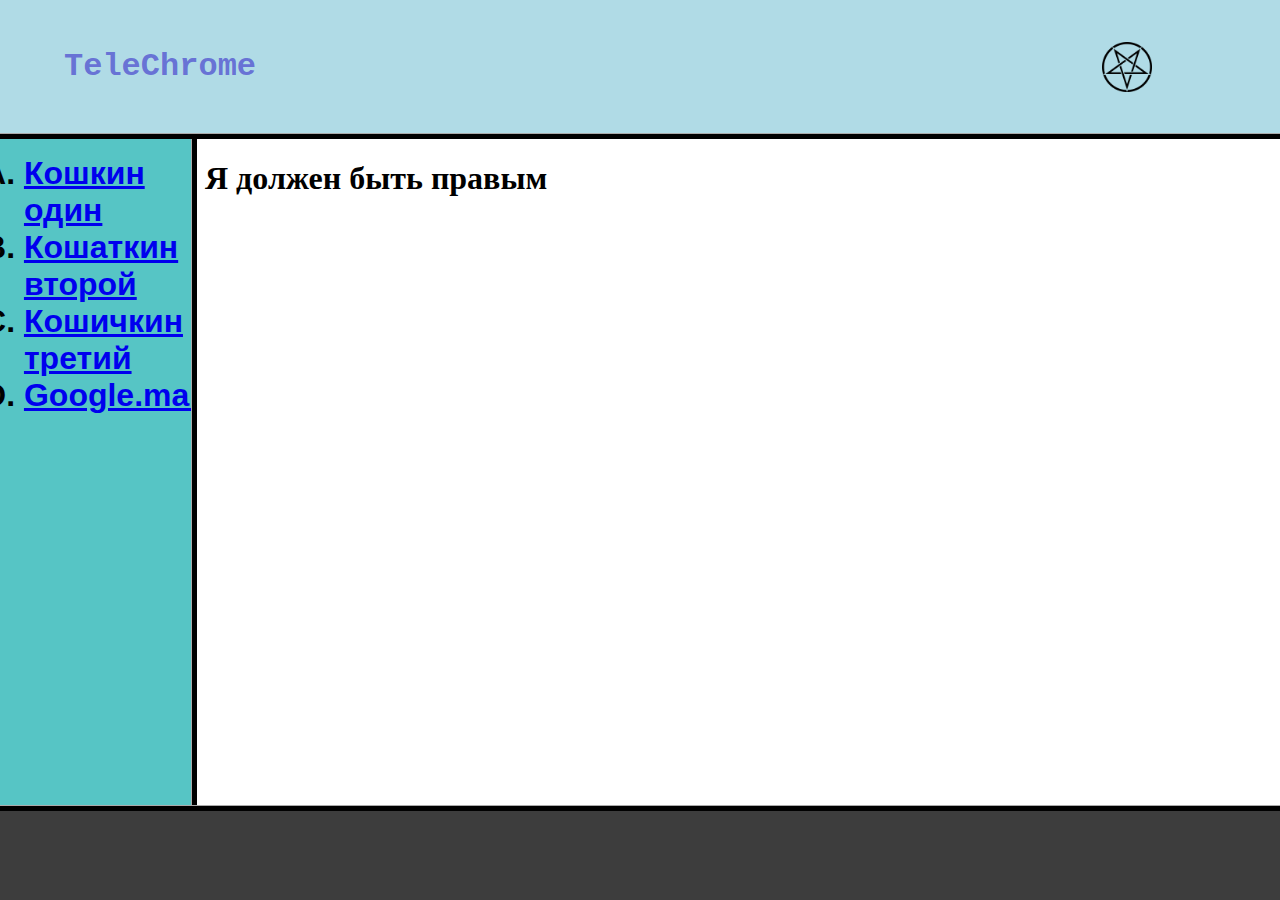
<file: index.html>
<!DOCTYPE html>
<html lang="en">
<head>
    <meta charset="UTF-8">
    <meta name="viewport" content="width=device-width, initial-scale=1.0">
    <link rel="stylesheet" href="style.css">
    <title>Document</title>
</head>
<frameset rows="15%,75%,10%" noresize bordercolor="black">
    <frame src="headerframe.html" name="header" ></frame>
    <frameset cols="15%,85%">
        <frame src="leftcontent.html" name="left" target="main"></frame>
        <frame src="maincontent.html" name="main"></frame>
    </frameset>
    <frameset rows="10%">
        <frame src="footerframe.html" name="footer"></frame>
    </frameset>
</frameset>



<body>

</body>
</html>
</file>
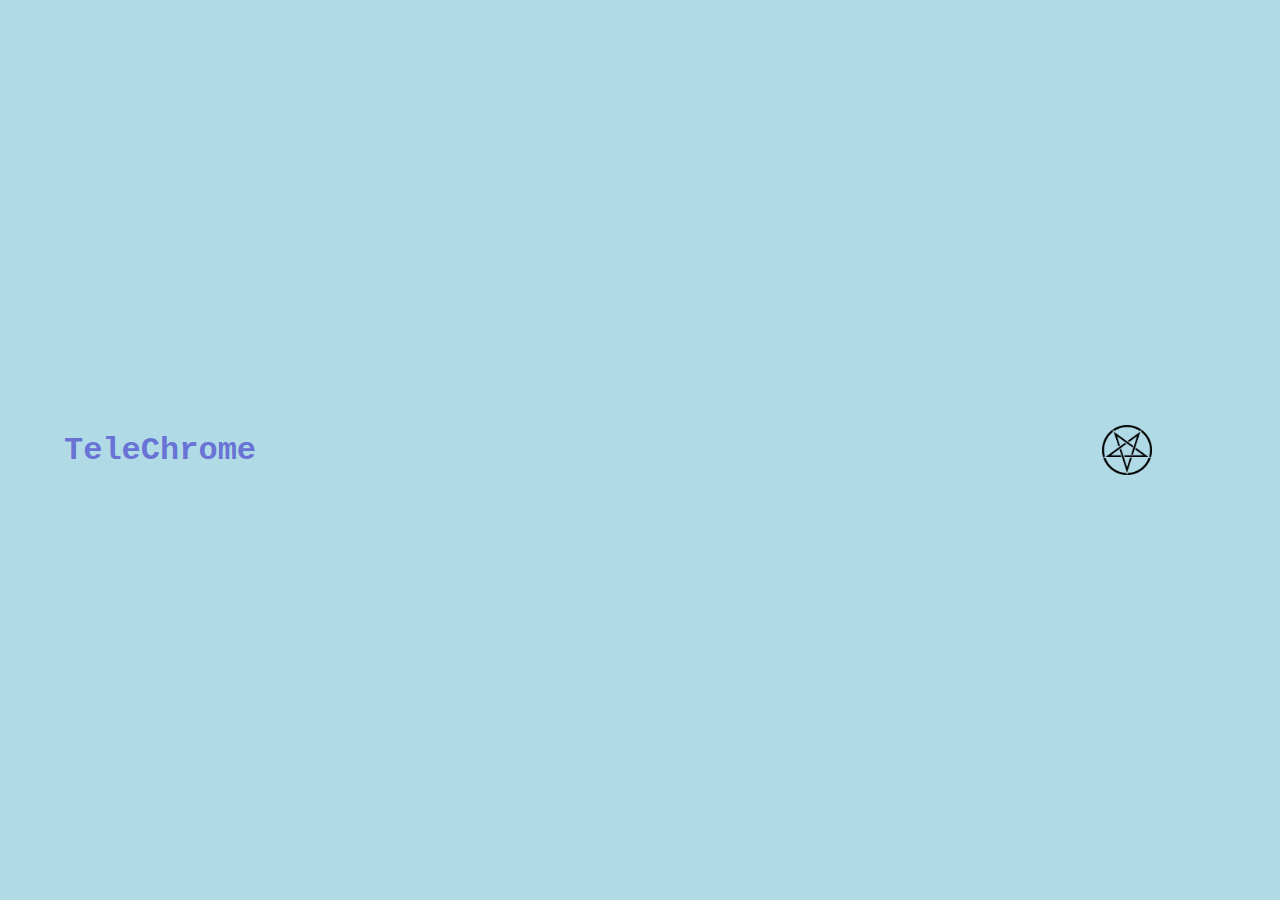
<file: headerframe.html>
<!DOCTYPE html>
<html lang="en">
<head>
    <meta charset="UTF-8">
    <meta name="viewport" content="width=device-width, initial-scale=1.0">
    <link rel="stylesheet" href="style.css">

    <title>Document</title>
</head>
<body>
    <div class="wrapper">
        <div class="header">
            <div class="header-content">
                TeleChrome
            </div>
            <div class="header-logo">
                <a href="/"></a>
            </div>
        </div>
    </div>
</body>
</html>
</file>
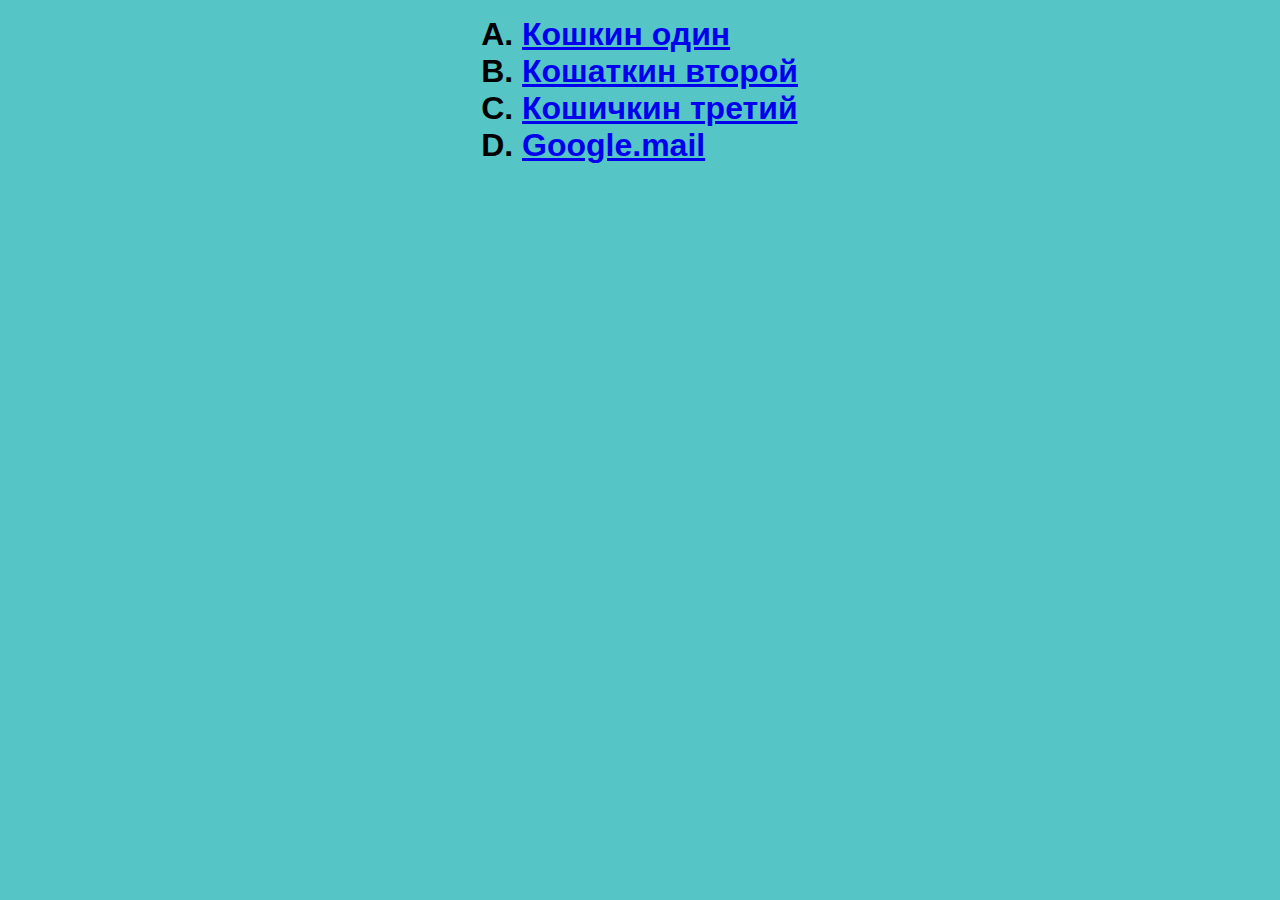
<file: leftcontent.html>
<!DOCTYPE html>
<html lang="en">
<head>
    <meta charset="UTF-8">
    <meta name="viewport" content="width=device-width, initial-scale=1.0">
    <link rel="stylesheet" href="style.css">

    <title>Document</title>
</head>
<body>
    <div class="links">
        <ol type="A">
            <li>
                <a href="cat1.jpg" target="main">Кошкин один</a>
            </li>
            <li>
                <a href="cat2.jpg" target="main">Кошаткин второй</a>
            </li>
            <li>
                <a href="cat3.jpg" target="main">Кошичкин третий</a>
            </li>
            <li>
                <a href="https://www.google.com/intl/ru/gmail/about" target="main">Google.mail</a>
            </li>
        </ol>
            
    </div>
</body>
</html>
</file>
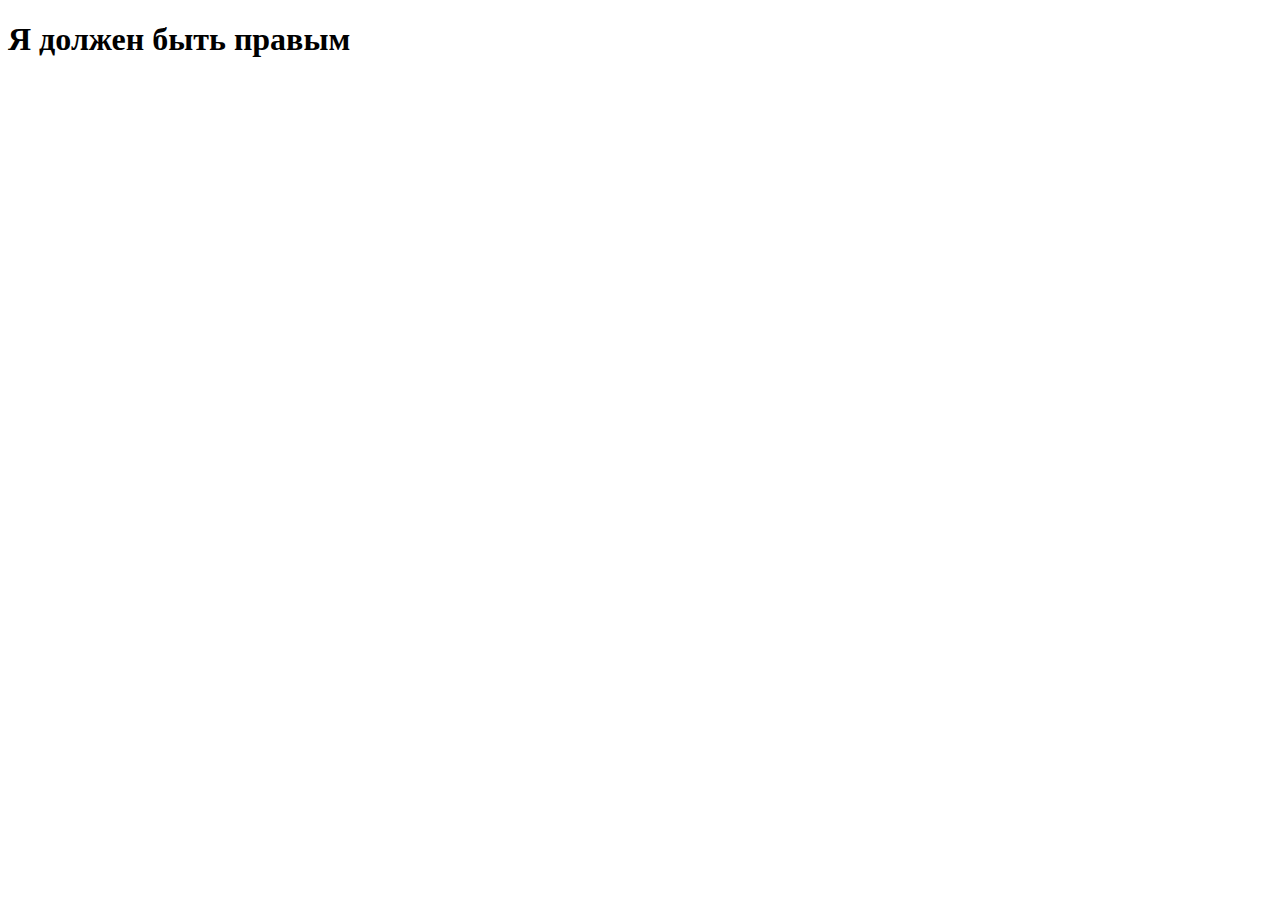
<file: maincontent.html>
<!DOCTYPE html>
<html lang="en">
<head>
    <meta charset="UTF-8">
    <meta name="viewport" content="width=device-width, initial-scale=1.0">
    <link rel="stylesheet" href="style.css">

    <title>Document</title>
</head>
<body>
    <h1>Я должен быть правым</h1>
</body>
</html>
</file>
<file: style.css>
.wrapper {
    width: 100%;
    padding: 0px;
    margin: 0px;
}


.header {
    display: flex;  
    align-items: center;
    justify-content: space-around;
    color: rgba(81, 81, 208, 0.773);
    background-color: rgb(176, 219, 230);
    font-size: xx-large;
    width: 100%;
    height: 100%;
    text-align: center;
    position: fixed;
    top:0;
    left: 0;
}

.header-logo {
    margin-right: 10%;
    height: 50px;
    width: 50px;
    background-image: url(Inverted_Pentagram.svg.png);
    background-repeat: no-repeat;
    background-size: cover;
}

.header-content {
    margin-left: 5%;
    margin-right: auto;
    align-items: center;
    font-family: 'Courier New', Courier, monospace;
    font-weight: bold;
}

.footer {
    top:0;
    left: 0;
    position: fixed;
    width: 100%;
    height: 100%;
    display: flex ;
    background-color: rgb(61, 61, 61);
}

.links {
    justify-content:center;
    left:0; 
    top:0;
    position: fixed;
    display: flex;
    width: 100%;
    height: 100%;
    background-color: rgb(86, 197, 197);
}

li {
    font-size: xx-large;
    font-family:'Gill Sans', 'Gill Sans MT', Calibri, 'Trebuchet MS', sans-serif;
    font-weight: bolder;
}
</file>
